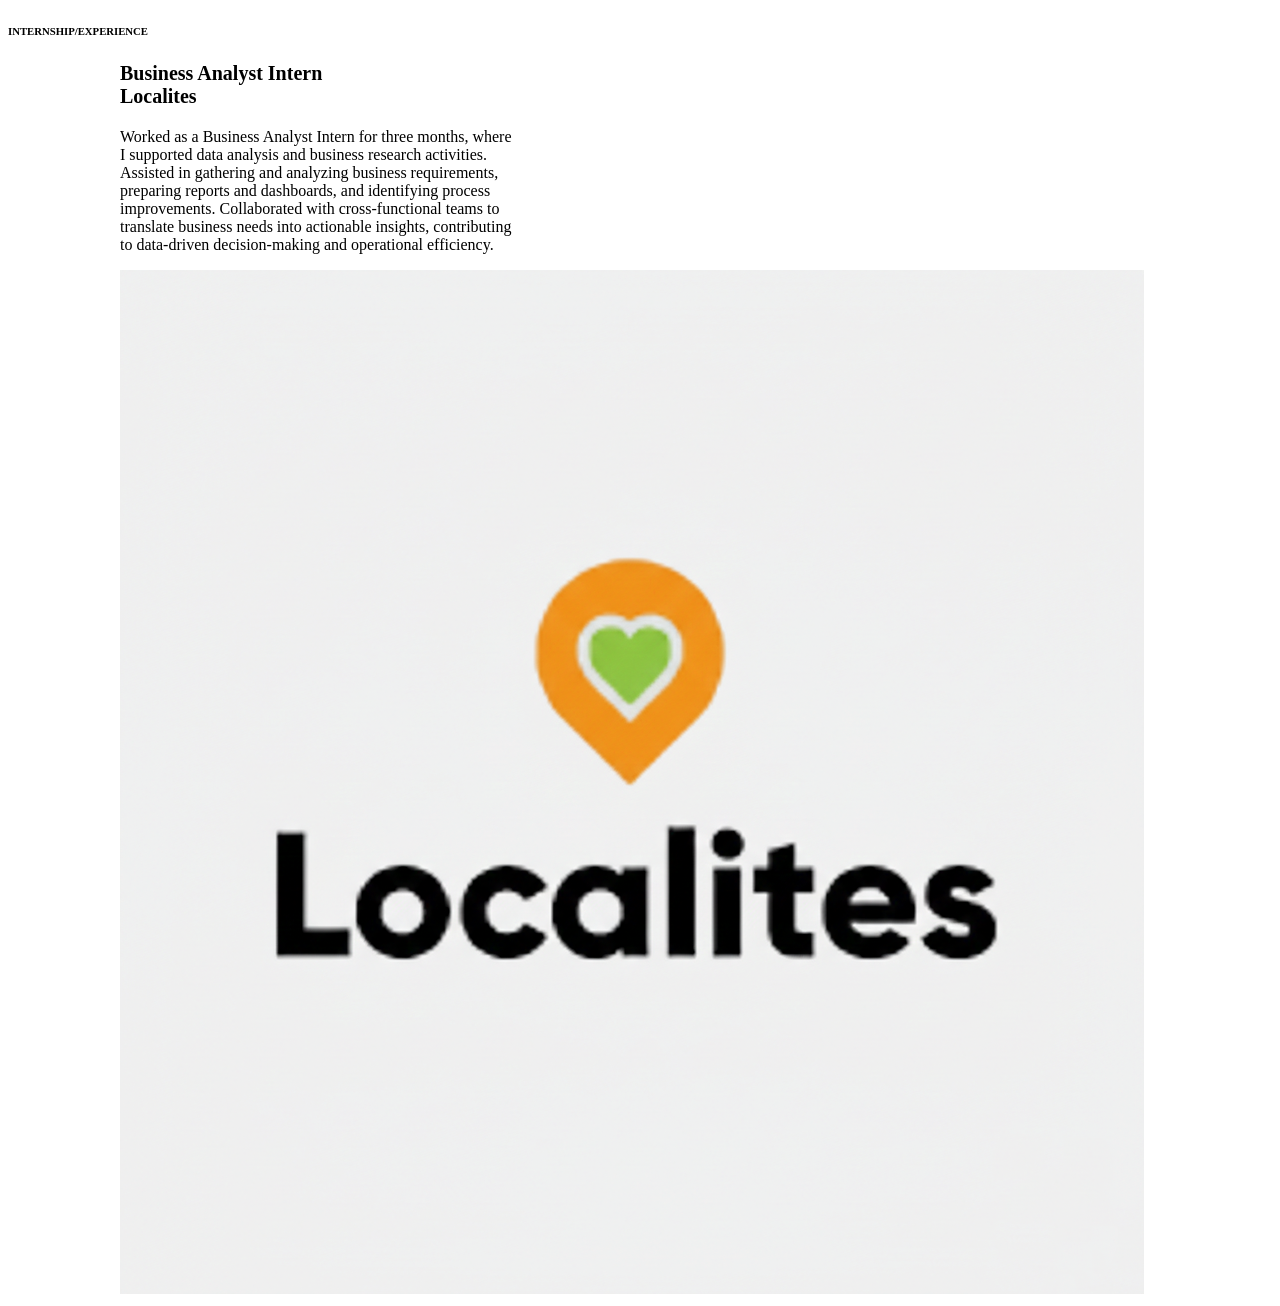
<file: Portfolio/comapny1.html>
<!DOCTYPE html>
<html lang="en">
<head>
    <meta charset="UTF-8">
    <meta name="viewport" content="width=device-width, initial-scale=1.0">
    <title>Document</title>
</head>
<body>
    <div class="section-heading" style="top: 1rem;">
    <h6>INTERNSHIP/EXPERIENCE</h6>
  </div>

  <div class="soft-card" style="margin-left: 7rem; width:200rem;top:1rem">
    <div class="internship-header">
      <h3 style="font-weight: 800;font-size: 20px;">Business Analyst Intern<br>Localites </h3>
      <!-- <span class="internship-date">Jan 2025 – Mar 2025</span><br> -->

    </div>
    <p class="internship-desc" style="margin-top: 20px;width:25rem;">
      Worked as a Business Analyst Intern for three months, where I supported data analysis and business research
      activities. Assisted in gathering and analyzing business requirements, preparing reports and dashboards, and
      identifying process improvements. Collaborated with cross-functional teams to translate business needs into
      actionable insights, contributing to data-driven decision-making and operational efficiency.
    </p>
    <!-- Company Image -->
    <div class="company-image">
      <img src="assets/images/Localites.png" alt="Localites">
    </div>

  </div>
</body>
</html>
</file>
